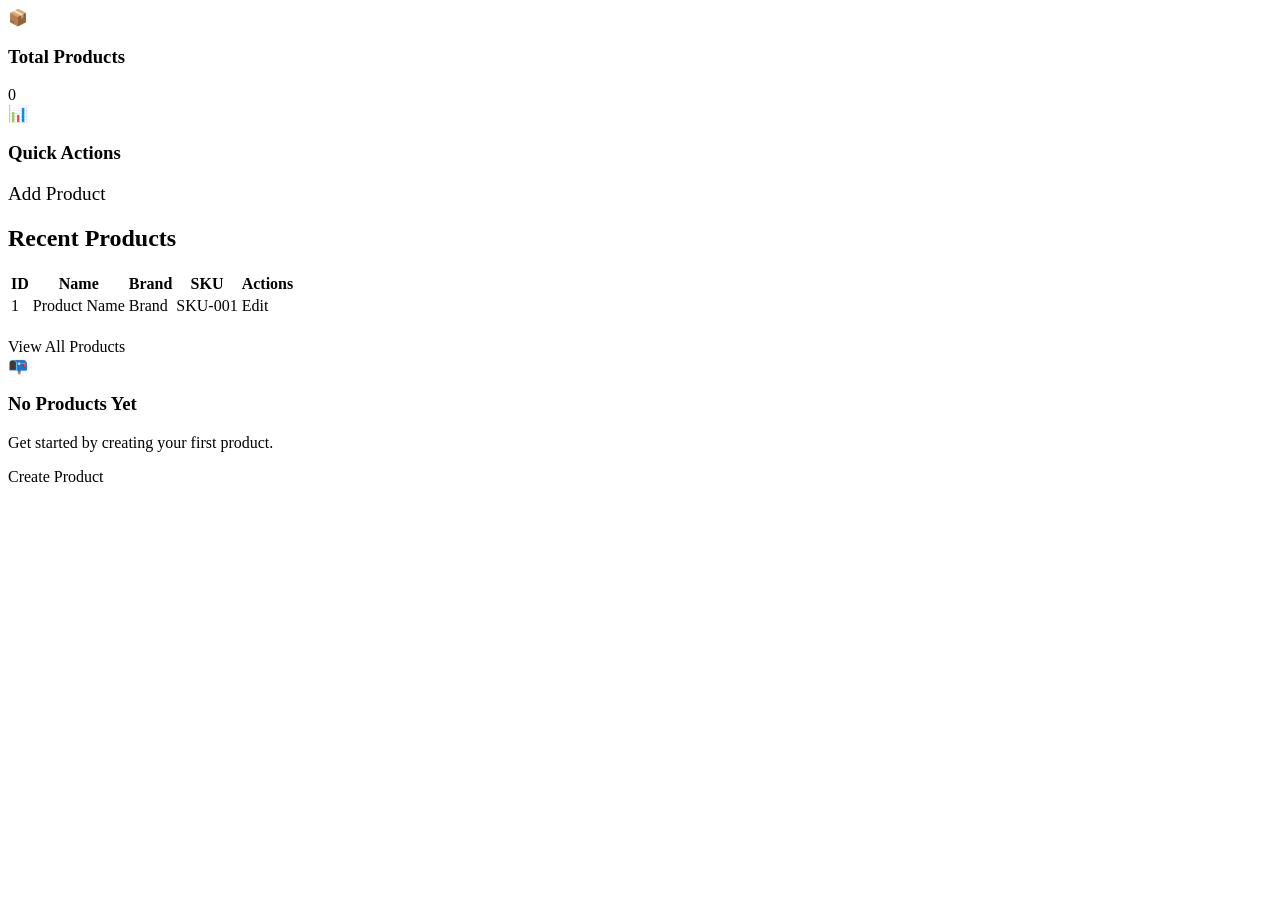
<file: product-service/src/main/resources/templates/index.html>
<!DOCTYPE html>
<html xmlns:th="http://www.thymeleaf.org" th:replace="~{layouts/layout}">

<th:block th:fragment="content">
    <div class="stats-grid">
        <div class="stat-card">
            <div class="stat-icon">📦</div>
            <div class="stat-content">
                <h3>Total Products</h3>
                <div class="stat-value" th:text="${productCount}">0</div>
            </div>
        </div>
        <div class="stat-card">
            <div class="stat-icon">📊</div>
            <div class="stat-content">
                <h3>Quick Actions</h3>
                <div class="stat-value" style="font-size: 1.2em;">
                    <a th:href="@{/products/new}" class="btn btn-primary">Add Product</a>
                </div>
            </div>
        </div>
    </div>

    <div class="content-card">
        <h2>Recent Products</h2>
        <div th:if="${products != null and !products.isEmpty()}">
            <table class="data-table">
                <thead>
                    <tr>
                        <th>ID</th>
                        <th>Name</th>
                        <th>Brand</th>
                        <th>SKU</th>
                        <th>Actions</th>
                    </tr>
                </thead>
                <tbody>
                    <tr th:each="product : ${products}" th:if="${productCount <= 10}">
                        <td th:text="${product.id}">1</td>
                        <td th:text="${product.name}">Product Name</td>
                        <td th:text="${product.brand ?: 'N/A'}">Brand</td>
                        <td th:text="${product.sku}">SKU-001</td>
                        <td>
                            <a th:href="@{/products/{id}/edit(id=${product.id})}" class="btn btn-sm btn-edit">Edit</a>
                        </td>
                    </tr>
                </tbody>
            </table>
            <div th:if="${productCount > 10}" class="text-center" style="margin-top: 20px;">
                <a th:href="@{/products}" class="btn btn-primary">View All Products</a>
            </div>
        </div>
        <div th:if="${products == null or products.isEmpty()}" class="empty-state">
            <div class="empty-state-icon">📭</div>
            <h3>No Products Yet</h3>
            <p>Get started by creating your first product.</p>
            <a th:href="@{/products/new}" class="btn btn-primary">Create Product</a>
        </div>
    </div>
</th:block>

</html>
</file>
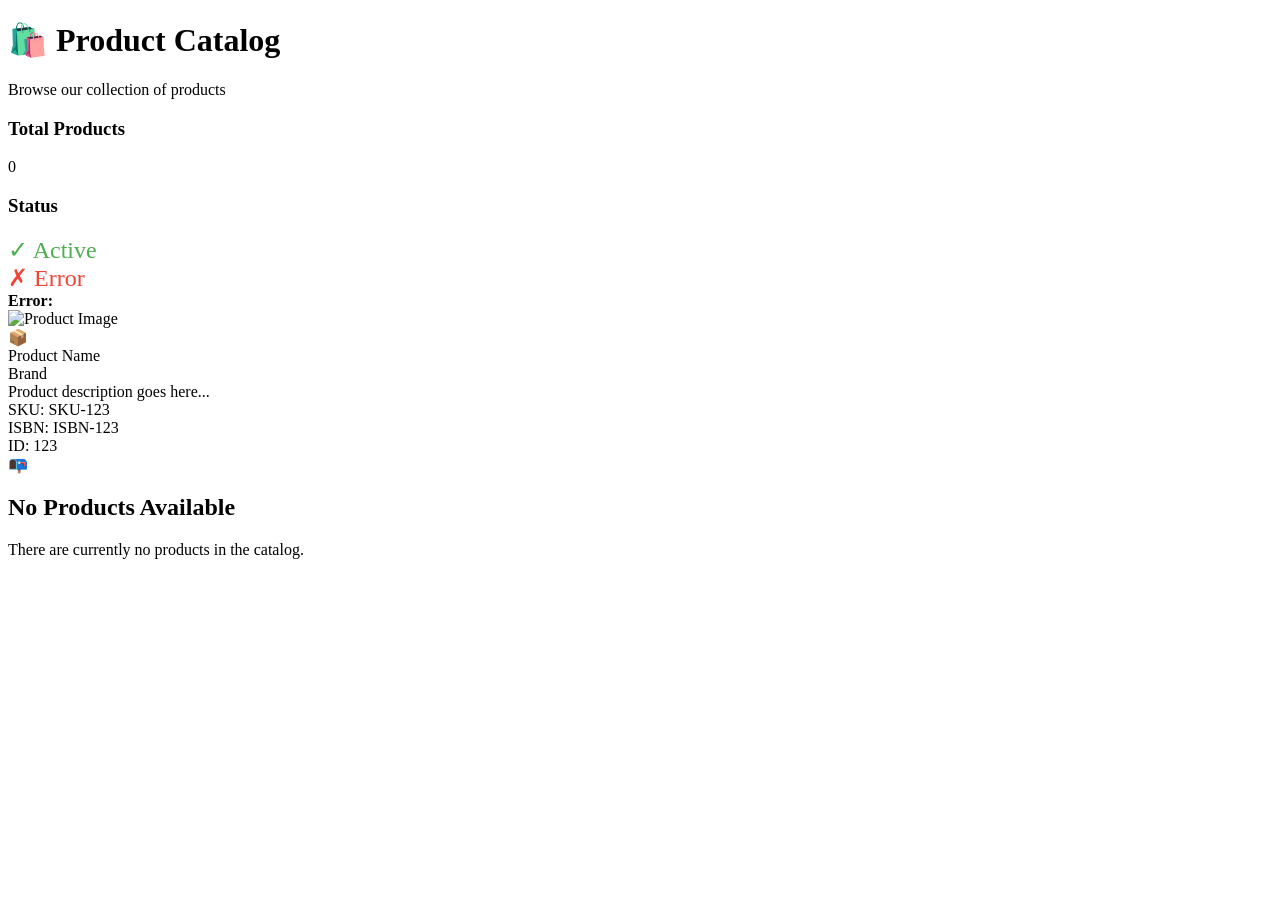
<file: product-client/src/main/resources/templates/products.html>
<!DOCTYPE html>
<html xmlns:th="http://www.thymeleaf.org">

<head>
    <meta charset="UTF-8">
    <meta name="viewport" content="width=device-width, initial-scale=1.0">
    <title>Products - Product Client</title>
    <link rel="stylesheet" th:href="@{/css/styles.css}">
</head>

<body>
    <div class="container">
        <div class="header">
            <h1>🛍️ Product Catalog</h1>
            <p>Browse our collection of products</p>
        </div>

        <div class="stats">
            <div class="stat-card">
                <h3>Total Products</h3>
                <div class="value" th:text="${productCount}">0</div>
            </div>
            <div class="stat-card">
                <h3>Status</h3>
                <div class="value" style="font-size: 1.5em; color: #4caf50;" th:if="${error == null}">✓ Active</div>
                <div class="value" style="font-size: 1.5em; color: #f44336;" th:if="${error != null}">✗ Error</div>
            </div>
        </div>

        <div th:if="${error}" class="error-message">
            <strong>Error:</strong> <span th:text="${error}"></span>
        </div>

        <div th:if="${products != null and !products.isEmpty()}">
            <div class="products-grid">
                <div class="product-card" th:each="product : ${products}">
                    <img th:if="${product.imageUrl != null and !product.imageUrl.isEmpty()}"
                        th:src="${product.imageUrl}" alt="Product Image" class="product-image"
                        onerror="this.style.display='none'">
                    <div th:if="${product.imageUrl == null or product.imageUrl.isEmpty()}"
                        class="product-image product-image-placeholder">
                        📦
                    </div>
                    <div class="product-name" th:text="${product.name != null ? product.name : 'Unnamed Product'}">
                        Product Name</div>
                    <div class="product-brand" th:text="${product.brand != null ? product.brand : 'No Brand'}">Brand
                    </div>
                    <div class="product-description"
                        th:text="${product.description != null ? product.description : 'No description available.'}">
                        Product description goes here...
                    </div>
                    <div class="product-details">
                        <div class="product-detail" th:if="${product.sku != null and !product.sku.isEmpty()}">
                            <span class="product-detail-label">SKU:</span>
                            <span class="product-detail-value" th:text="${product.sku}">SKU-123</span>
                        </div>
                        <div class="product-detail" th:if="${product.isbn != null and !product.isbn.isEmpty()}">
                            <span class="product-detail-label">ISBN:</span>
                            <span class="product-detail-value" th:text="${product.isbn}">ISBN-123</span>
                        </div>
                        <div class="product-detail" th:if="${product.id != null}">
                            <span class="product-detail-label">ID:</span>
                            <span class="product-detail-value" th:text="${product.id}">123</span>
                        </div>
                    </div>
                </div>
            </div>
        </div>

        <div th:if="${products == null or products.isEmpty()}" class="empty-state">
            <div class="empty-state-icon">📭</div>
            <h2>No Products Available</h2>
            <p>There are currently no products in the catalog.</p>
        </div>
    </div>
</body>

</html>
</file>
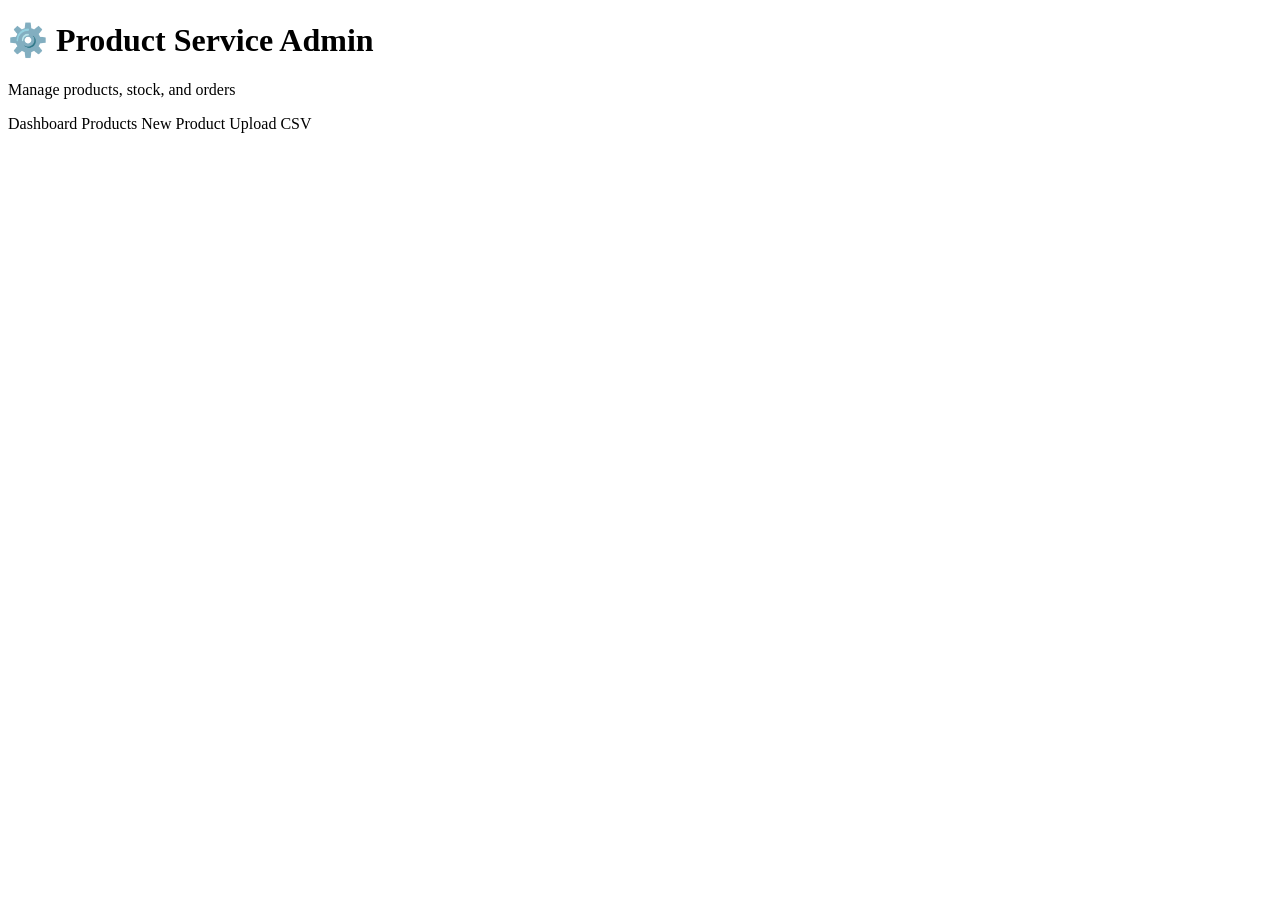
<file: product-service/src/main/resources/templates/fragments/base.html>
<!DOCTYPE html>
<html xmlns:th="http://www.thymeleaf.org">

<head>
    <title>Fragments</title>
</head>

<body>
    <!-- Header Fragment -->
    <div th:fragment="header(headerTitle, headerSubtitle)">
        <div class="admin-header">
            <h1 th:text="${headerTitle}">⚙️ Product Service Admin</h1>
            <p th:text="${headerSubtitle}">Manage products, stock, and orders</p>
        </div>
    </div>

    <!-- Navigation Fragment -->
    <div th:fragment="navigation(activeNav)">
        <div class="admin-nav">
            <a th:href="@{/admin}" class="nav-link"
                th:classappend="${activeNav == 'dashboard' ? 'active' : ''}">Dashboard</a>
            <a th:href="@{/products}" class="nav-link"
                th:classappend="${activeNav == 'products' ? 'active' : ''}">Products</a>
            <a th:href="@{/products/new}" class="nav-link" th:classappend="${activeNav == 'new' ? 'active' : ''}">New
                Product</a>
            <a th:href="@{/products/upload}" class="nav-link"
                th:classappend="${activeNav == 'upload' ? 'active' : ''}">Upload CSV</a>
        </div>
    </div>

    <!-- Alert Messages Fragment -->
    <div th:fragment="alerts">
        <div th:if="${successMessage}" class="alert alert-success" th:text="${successMessage}"></div>
        <div th:if="${errorMessage}" class="alert alert-error" th:text="${errorMessage}"></div>
    </div>
</body>

</html>
</file>
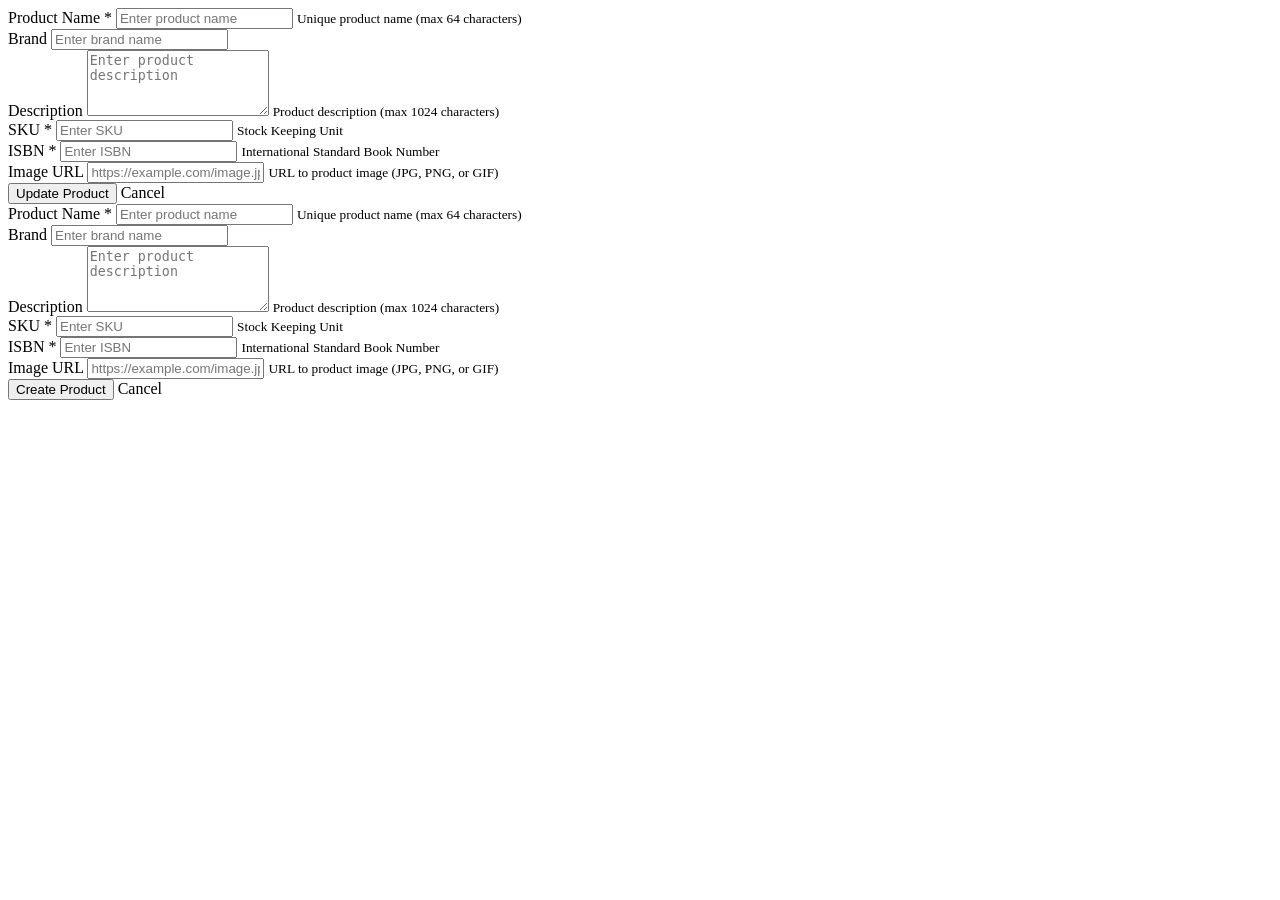
<file: product-service/src/main/resources/templates/product/editProduct.html>
<!DOCTYPE html>
<html xmlns:th="http://www.thymeleaf.org" th:replace="~{layouts/layout}">

<th:block th:fragment="content">
    <div class="content-card">
        <!-- Edit Form -->
        <form th:if="${isEdit}" th:action="@{/products/{id}(id=${product.id})}" th:object="${product}" method="post"
            class="product-form">
            <div class="form-group">
                <label for="name">Product Name <span class="required">*</span></label>
                <input type="text" id="name" th:field="*{name}" class="form-control" required
                    placeholder="Enter product name" maxlength="64" />
                <small class="form-hint">Unique product name (max 64 characters)</small>
            </div>

            <div class="form-group">
                <label for="brand">Brand</label>
                <input type="text" id="brand" th:field="*{brand}" class="form-control" placeholder="Enter brand name"
                    maxlength="64" />
            </div>

            <div class="form-group">
                <label for="description">Description</label>
                <textarea id="description" th:field="*{description}" class="form-control" rows="4"
                    placeholder="Enter product description" maxlength="1024"></textarea>
                <small class="form-hint">Product description (max 1024 characters)</small>
            </div>

            <div class="form-row">
                <div class="form-group">
                    <label for="sku">SKU <span class="required">*</span></label>
                    <input type="text" id="sku" th:field="*{sku}" class="form-control" required placeholder="Enter SKU"
                        maxlength="64" />
                    <small class="form-hint">Stock Keeping Unit</small>
                </div>

                <div class="form-group">
                    <label for="isbn">ISBN <span class="required">*</span></label>
                    <input type="text" id="isbn" th:field="*{isbn}" class="form-control" required
                        placeholder="Enter ISBN" maxlength="64" />
                    <small class="form-hint">International Standard Book Number</small>
                </div>
            </div>

            <div class="form-group">
                <label for="imageUrl">Image URL</label>
                <input type="url" id="imageUrl" th:field="*{imageUrl}" class="form-control"
                    placeholder="https://example.com/image.jpg" maxlength="256" />
                <small class="form-hint">URL to product image (JPG, PNG, or GIF)</small>
            </div>

            <div class="form-actions">
                <button type="submit" class="btn btn-primary">Update Product</button>
                <a th:href="@{/products}" class="btn btn-secondary">Cancel</a>
            </div>
        </form>

        <!-- Create Form -->
        <form th:unless="${isEdit}" th:action="@{/products}" th:object="${product}" method="post" class="product-form">
            <div class="form-group">
                <label for="name">Product Name <span class="required">*</span></label>
                <input type="text" id="name" th:field="*{name}" class="form-control" required
                    placeholder="Enter product name" maxlength="64" />
                <small class="form-hint">Unique product name (max 64 characters)</small>
            </div>

            <div class="form-group">
                <label for="brand">Brand</label>
                <input type="text" id="brand" th:field="*{brand}" class="form-control" placeholder="Enter brand name"
                    maxlength="64" />
            </div>

            <div class="form-group">
                <label for="description">Description</label>
                <textarea id="description" th:field="*{description}" class="form-control" rows="4"
                    placeholder="Enter product description" maxlength="1024"></textarea>
                <small class="form-hint">Product description (max 1024 characters)</small>
            </div>

            <div class="form-row">
                <div class="form-group">
                    <label for="sku">SKU <span class="required">*</span></label>
                    <input type="text" id="sku" th:field="*{sku}" class="form-control" required placeholder="Enter SKU"
                        maxlength="64" />
                    <small class="form-hint">Stock Keeping Unit</small>
                </div>

                <div class="form-group">
                    <label for="isbn">ISBN <span class="required">*</span></label>
                    <input type="text" id="isbn" th:field="*{isbn}" class="form-control" required
                        placeholder="Enter ISBN" maxlength="64" />
                    <small class="form-hint">International Standard Book Number</small>
                </div>
            </div>

            <div class="form-group">
                <label for="imageUrl">Image URL</label>
                <input type="url" id="imageUrl" th:field="*{imageUrl}" class="form-control"
                    placeholder="https://example.com/image.jpg" maxlength="256" />
                <small class="form-hint">URL to product image (JPG, PNG, or GIF)</small>
            </div>

            <div class="form-actions">
                <button type="submit" class="btn btn-primary">Create Product</button>
                <a th:href="@{/products}" class="btn btn-secondary">Cancel</a>
            </div>
        </form>
    </div>
</th:block>

</html>
</file>
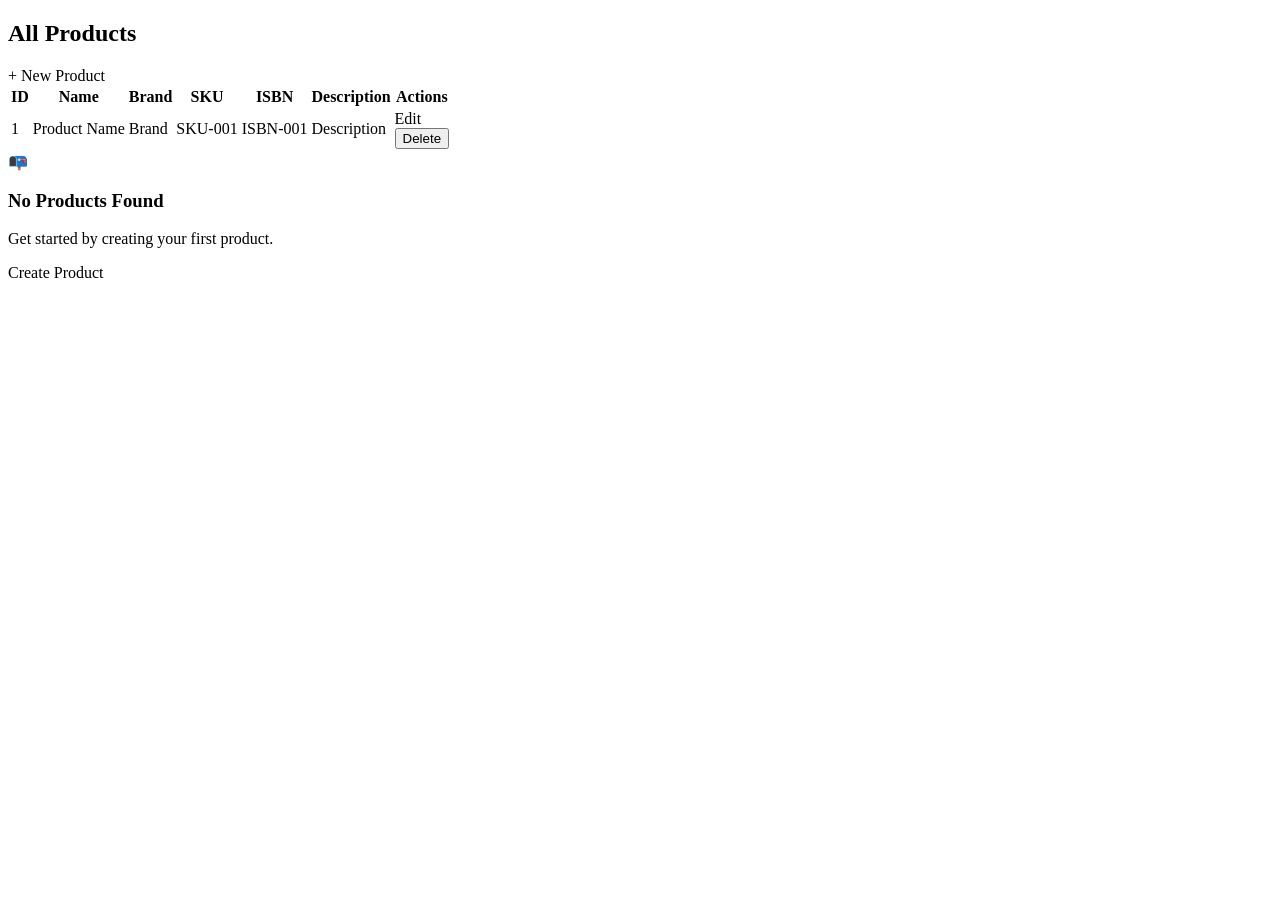
<file: product-service/src/main/resources/templates/product/listProducts.html>
<!DOCTYPE html>
<html xmlns:th="http://www.thymeleaf.org" th:replace="~{layouts/layout}">

<th:block th:fragment="content">
    <div class="content-card">
        <div class="card-header">
            <h2>All Products</h2>
            <a th:href="@{/products/new}" class="btn btn-primary">+ New Product</a>
        </div>

        <div th:if="${products != null and !products.isEmpty()}">
            <table class="data-table">
                <thead>
                    <tr>
                        <th>ID</th>
                        <th>Name</th>
                        <th>Brand</th>
                        <th>SKU</th>
                        <th>ISBN</th>
                        <th>Description</th>
                        <th>Actions</th>
                    </tr>
                </thead>
                <tbody>
                    <tr th:each="product : ${products}">
                        <td th:text="${product.id}">1</td>
                        <td th:text="${product.name}">Product Name</td>
                        <td th:text="${product.brand ?: 'N/A'}">Brand</td>
                        <td th:text="${product.sku}">SKU-001</td>
                        <td th:text="${product.isbn}">ISBN-001</td>
                        <td class="description-cell" th:text="${product.description ?: 'No description'}">Description
                        </td>
                        <td class="actions-cell">
                            <a th:href="@{/products/{id}/edit(id=${product.id})}" class="btn btn-sm btn-edit">Edit</a>
                            <form th:action="@{/products/{id}/delete(id=${product.id})}" method="post"
                                class="delete-form"
                                onsubmit="return confirm('Are you sure you want to delete this product?');">
                                <button type="submit" class="btn btn-sm btn-delete">Delete</button>
                            </form>
                        </td>
                    </tr>
                </tbody>
            </table>
        </div>

        <div th:if="${products == null or products.isEmpty()}" class="empty-state">
            <div class="empty-state-icon">📭</div>
            <h3>No Products Found</h3>
            <p>Get started by creating your first product.</p>
            <a th:href="@{/products/new}" class="btn btn-primary">Create Product</a>
        </div>
    </div>
</th:block>

</html>
</file>
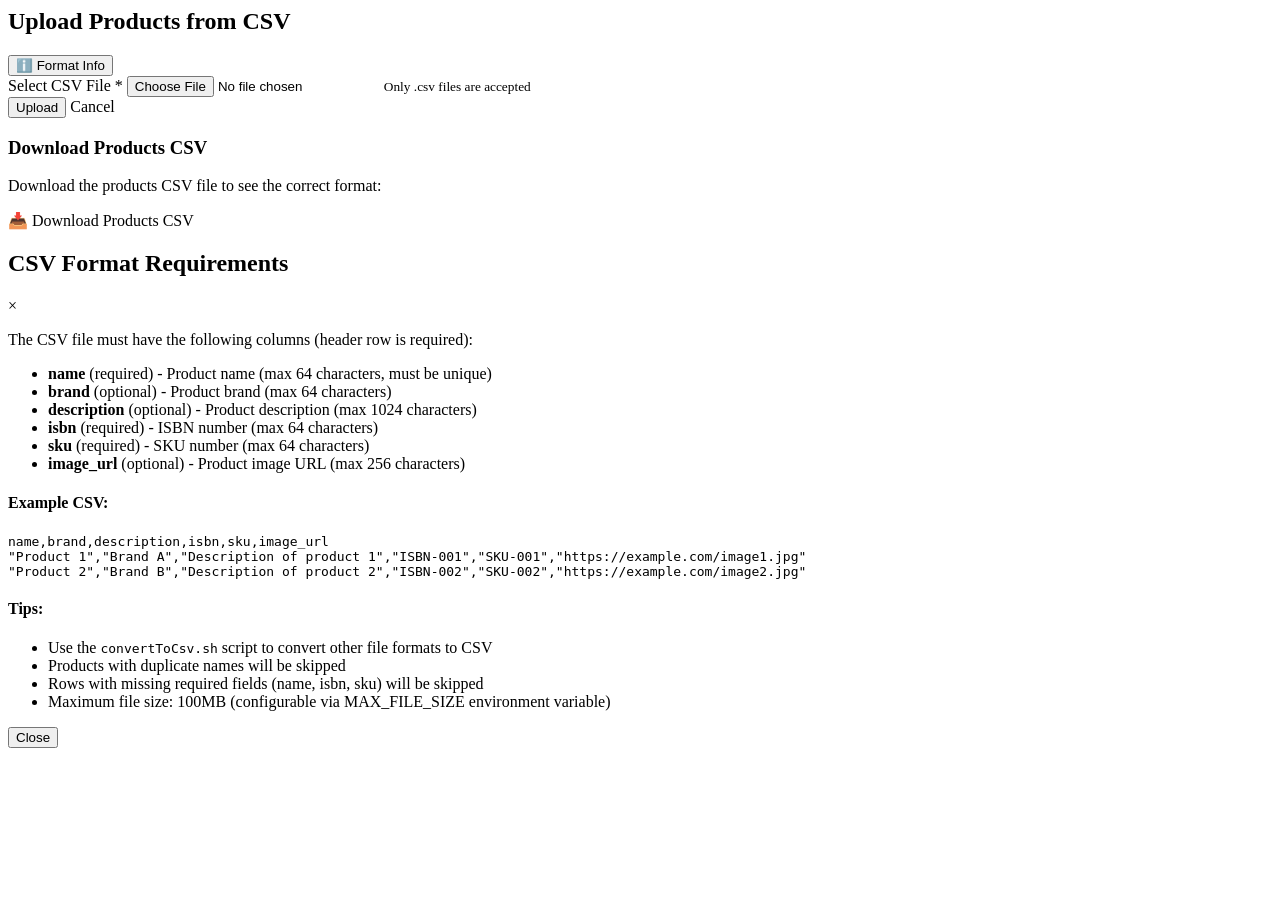
<file: product-service/src/main/resources/templates/product/upload.html>
<html xmlns:th="http://www.thymeleaf.org" th:replace="~{layouts/layout}">

<th:block th:fragment="content">
    <div class="content-card">
        <div class="card-header">
            <h2>Upload Products from CSV</h2>
            <button type="button" class="btn info-button" onclick="openInstructionsModal()"
                title="View CSV format requirements">
                ℹ️ Format Info
            </button>
        </div>

        <div class="upload-form-container">
            <form th:action="@{/products/upload}" method="post" enctype="multipart/form-data" class="upload-form"
                id="uploadForm">
                <div class="form-group">
                    <label for="file">Select CSV File <span class="required">*</span></label>
                    <input type="file" id="file" name="file" accept=".csv" required class="form-control" />
                    <small class="form-hint">Only .csv files are accepted</small>
                </div>

                <div class="form-actions">
                    <button type="submit" class="btn btn-primary" id="uploadButton">
                        <span id="uploadButtonText">Upload</span>
                        <span id="uploadButtonSpinner" class="upload-spinner" style="display: none;">⏳</span>
                    </button>
                    <a th:href="@{/products}" class="btn btn-secondary">Cancel</a>
                </div>
            </form>

            <!-- Loading Overlay -->
            <div id="uploadLoadingOverlay" class="upload-loading-overlay" style="display: none;">
                <div class="upload-loading-content">
                    <div class="upload-spinner-large">⏳</div>
                    <h3>Uploading CSV File...</h3>
                    <p>Please wait while we process your file. This may take a moment for large files.</p>
                    <div class="upload-progress-bar">
                        <div class="upload-progress-fill"></div>
                    </div>
                </div>
            </div>
        </div>

        <div class="download-sample">
            <h3>Download Products CSV</h3>
            <p>Download the products CSV file to see the correct format:</p>
            <a th:href="@{/products/download}" class="btn btn-outline" download="products.csv">
                📥 Download Products CSV
            </a>
        </div>
    </div>

    <!-- Instructions Modal -->
    <div id="instructionsModal" class="modal">
        <div class="modal-content">
            <div class="modal-header">
                <h2>CSV Format Requirements</h2>
                <span class="modal-close" onclick="closeInstructionsModal()">&times;</span>
            </div>
            <div class="modal-body">
                <p>The CSV file must have the following columns (header row is required):</p>
                <ul>
                    <li><strong>name</strong> (required) - Product name (max 64 characters, must be unique)</li>
                    <li><strong>brand</strong> (optional) - Product brand (max 64 characters)</li>
                    <li><strong>description</strong> (optional) - Product description (max 1024 characters)</li>
                    <li><strong>isbn</strong> (required) - ISBN number (max 64 characters)</li>
                    <li><strong>sku</strong> (required) - SKU number (max 64 characters)</li>
                    <li><strong>image_url</strong> (optional) - Product image URL (max 256 characters)</li>
                </ul>

                <div class="csv-example">
                    <h4>Example CSV:</h4>
                    <pre>name,brand,description,isbn,sku,image_url
"Product 1","Brand A","Description of product 1","ISBN-001","SKU-001","https://example.com/image1.jpg"
"Product 2","Brand B","Description of product 2","ISBN-002","SKU-002","https://example.com/image2.jpg"</pre>
                </div>

                <div class="upload-tips">
                    <h4>Tips:</h4>
                    <ul>
                        <li>Use the <code>convertToCsv.sh</code> script to convert other file formats to CSV</li>
                        <li>Products with duplicate names will be skipped</li>
                        <li>Rows with missing required fields (name, isbn, sku) will be skipped</li>
                        <li>Maximum file size: 100MB (configurable via MAX_FILE_SIZE environment variable)</li>
                    </ul>
                </div>
            </div>
            <div class="modal-footer">
                <button type="button" class="btn btn-primary" onclick="closeInstructionsModal()">Close</button>
            </div>
        </div>
    </div>

    <script th:inline="javascript">
        /*<![CDATA[*/
        function openInstructionsModal() {
            document.getElementById('instructionsModal').style.display = 'block';
        }

        function closeInstructionsModal() {
            document.getElementById('instructionsModal').style.display = 'none';
        }

        // Close modal when clicking outside of it
        window.onclick = function (event) {
            const modal = document.getElementById('instructionsModal');
            if (event.target === modal) {
                closeInstructionsModal();
            }
        };

        // Close modal on Escape key
        document.addEventListener('keydown', function (event) {
            if (event.key === 'Escape') {
                closeInstructionsModal();
            }
        });

        // Upload form submission handler
        document.getElementById('uploadForm').addEventListener('submit', function (e) {
            const fileInput = document.getElementById('file');
            const uploadButton = document.getElementById('uploadButton');
            const uploadButtonText = document.getElementById('uploadButtonText');
            const uploadButtonSpinner = document.getElementById('uploadButtonSpinner');
            const loadingOverlay = document.getElementById('uploadLoadingOverlay');

            // Check if a file is selected
            if (fileInput.files.length === 0) {
                return; // Let browser handle validation
            }

            // Show loading indicator
            uploadButton.disabled = true;
            uploadButtonText.style.display = 'none';
            uploadButtonSpinner.style.display = 'inline-block';
            loadingOverlay.style.display = 'flex';

            // Animate progress bar (indeterminate progress)
            const progressFill = document.querySelector('.upload-progress-fill');
            let progress = 0;
            const progressInterval = setInterval(function () {
                progress += Math.random() * 15;
                if (progress > 90) {
                    progress = 90; // Don't complete until actual response
                }
                progressFill.style.width = progress + '%';
            }, 200);

            // Store interval to clear it if needed
            window.uploadProgressInterval = progressInterval;
        });
        /*]]>*/
    </script>
</th:block>
</file>
